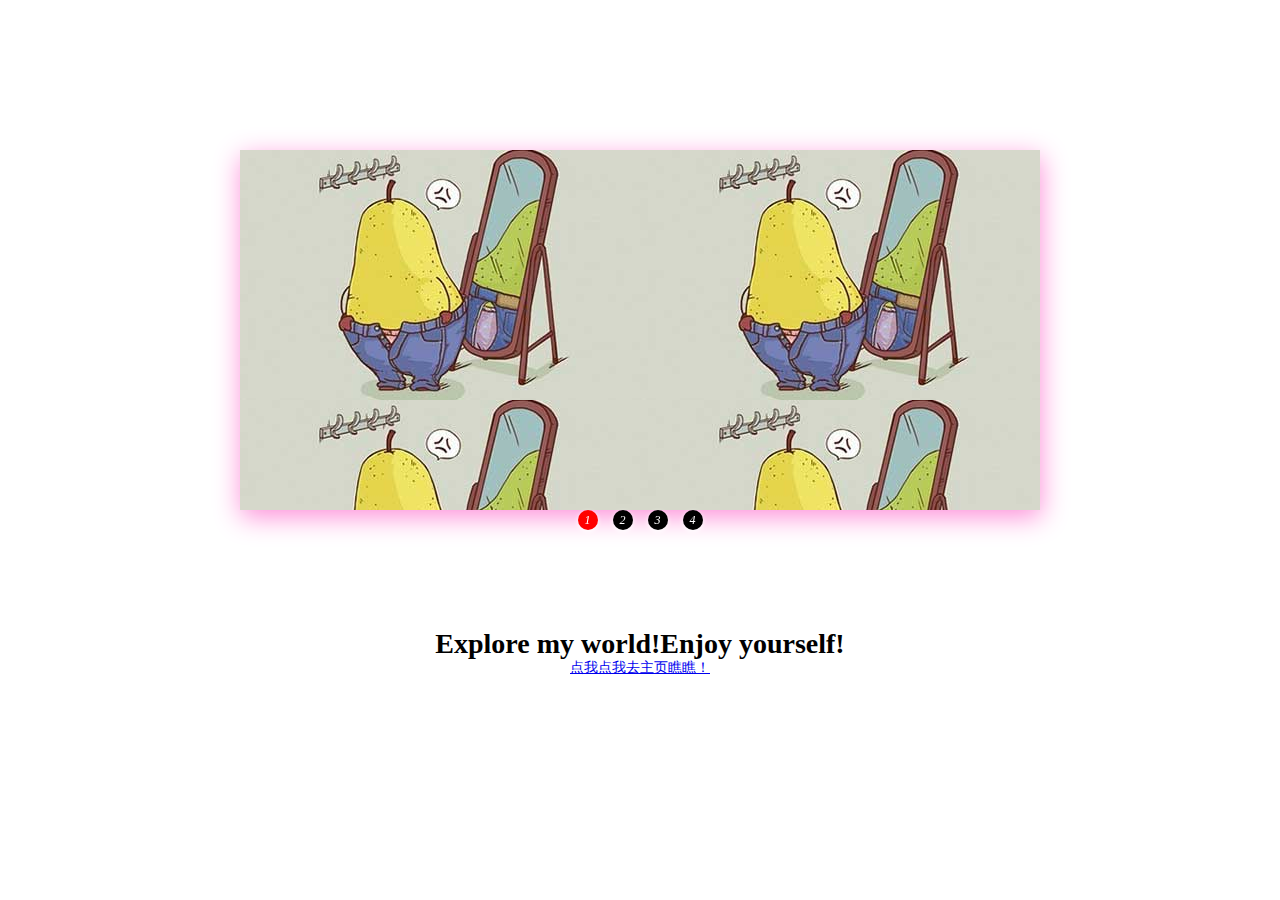
<file: web-volunteer/Fpage.html>
﻿<!DOCTYPE html>
<html lang="en">
<head>
<meta charset="UTF-8">
<meta name="viewport" content="width=device-width, initial-scale=1.0">
<meta http-equiv="X-UA-Compatible" content="ie=edge">
<title>你笑起来真像好天气</title>

<style>
	* {
		margin: 0;
		padding: 0;
	}
	li {
		list-style: none;
	}
	.solid {			
		width: 800px;
		height: 360px;
		margin: 150px auto 0;
		box-shadow: 1px 7px 25px #fd8fd9;
	}
	.solid ul {
		height: 100%;
	}
	.solid ul li {
		position: relative;
		float: left;
		box-sizing: border-box;
		transform-style: preserve-3d;
		transform: translateZ(-180px);
	}
	.solid ul li div {
		position: absolute;
		width: 100%;
		height: 100%;
	}
	.solid ul li div:nth-child(1) {
		top: -360px;
		background: url(css//images/02.jpg);
		transform-origin: bottom;
		transform: translateZ(180px) rotateX(90deg);
	}
	.solid ul li div:nth-child(2) {
		top: 360px;
		background: url(css/images/01.jpg);
		transform-origin: top;
		transform: translateZ(180px) rotateX(-90deg);
	}
	.solid ul li div:nth-child(3) {
		background: url(css/images/03.jpg);
		transform: translateZ(180px);
	}
	.solid ul li div:nth-child(4) {
		background: url(css/images/04.jpg);
		transform: translateZ(-180px) rotateX(180deg);
	}
	.solid ol {
		position: absolute;
		left: 50%;
		width: 140px;
		height: 20px;
		transform: translateX(-50%);
		display: flex;
		justify-content: space-around;
	}
	.solid ol li {
		width: 20px;
		height: 20px;
		background: black;
		box-shadow: 0 2px 5px white;
		border-radius: 50%;
		color: white;
		text-align: center;
		/*斜体 12px大小/20px行高*/
		font: italic 12px/20px 'Microsoft Yahei';
		cursor: pointer;
	}
	.solid ol li.on {
		background: red;
	}
</style>

</head>
<body>

<div class="solid">
	<ul class="oUl"></ul>
	<ol>
		<li class="on">1</li>
		<li>2</li>
		<li>3</li>
		<li>4</li>
	</ol>
</div>

<script >
    var solid = document.getElementsByClassName('solid')[0];
var btn = document.querySelectorAll('ol li');
var oUl = document.getElementsByClassName('oUl')[0];
var css = document.getElementsByTagName('style')[0];
var timer, n = 0;

createDom();
function createDom() {
    var num = 100, uHTML = '', pHTML = '', tHTML = '';
    var allWidth = parseInt(getComputedStyle(solid, null).width);
    var width = allWidth / num;
    for (var i = 0; i < num; i++) {
        uHTML += '<li><div></div><div></div><div></div><div></div></li>';
        pHTML += '.solid ul li:nth-child(' + (i + 1) + ') div{background-position-x: ' + (-i*width) + 'px;}';
        tHTML += '.solid ul li:nth-child(' + (i + 1) + '){transition: 0.8s ' + (0.3 * i / num) + 's}';
    }
    oUl.innerHTML = uHTML;
    css.innerHTML += pHTML + tHTML  + '.solid ul li, .solid ul li div{width:' + width + 'px;height:100%}';
    bindEvent();
    play();
}

function bindEvent() {
    for (var i = 0; i < btn.length; i++) {
        btn[i].index = i;
        btn[i].onclick = function () {
            n = this.index;
            for (var i = 0; i < btn.length; i++) {
                btn[i].className = '';
            }
            this.className = 'on';
            css.innerHTML += '.solid ul li{transform: translateZ(-180px) rotateX(' + (n * 90) + 'deg);}';
        }
    };
    solid.onmouseenter = function () {
        clearInterval(timer);
    };
    solid.onmouseleave = function () {
        play();
    };
}
function play() {
    clearInterval(timer);
    timer = setInterval(function () {
        n++;
        n %= 4;
        for (var i = 0; i < btn.length; i++) {
            btn[i].className = '';
        }
        btn[n].className = 'on';
        css.innerHTML += '.solid ul li{transform: translateZ(-180px) rotateX(' + (n * 90) + 'deg);}';
    }, 1000);
}
</script>
<br>
<br>
<br>
<br>

<div style="text-align:center;margin:50px 0; font:normal 14px/24px 'MicroSoft YaHei';">
	<h1>Explore my world!Enjoy yourself!</h1>
	<p><a href="index.html">点我点我去主页瞧瞧！</a></p>
</div>
</body>
</html>
</file>
